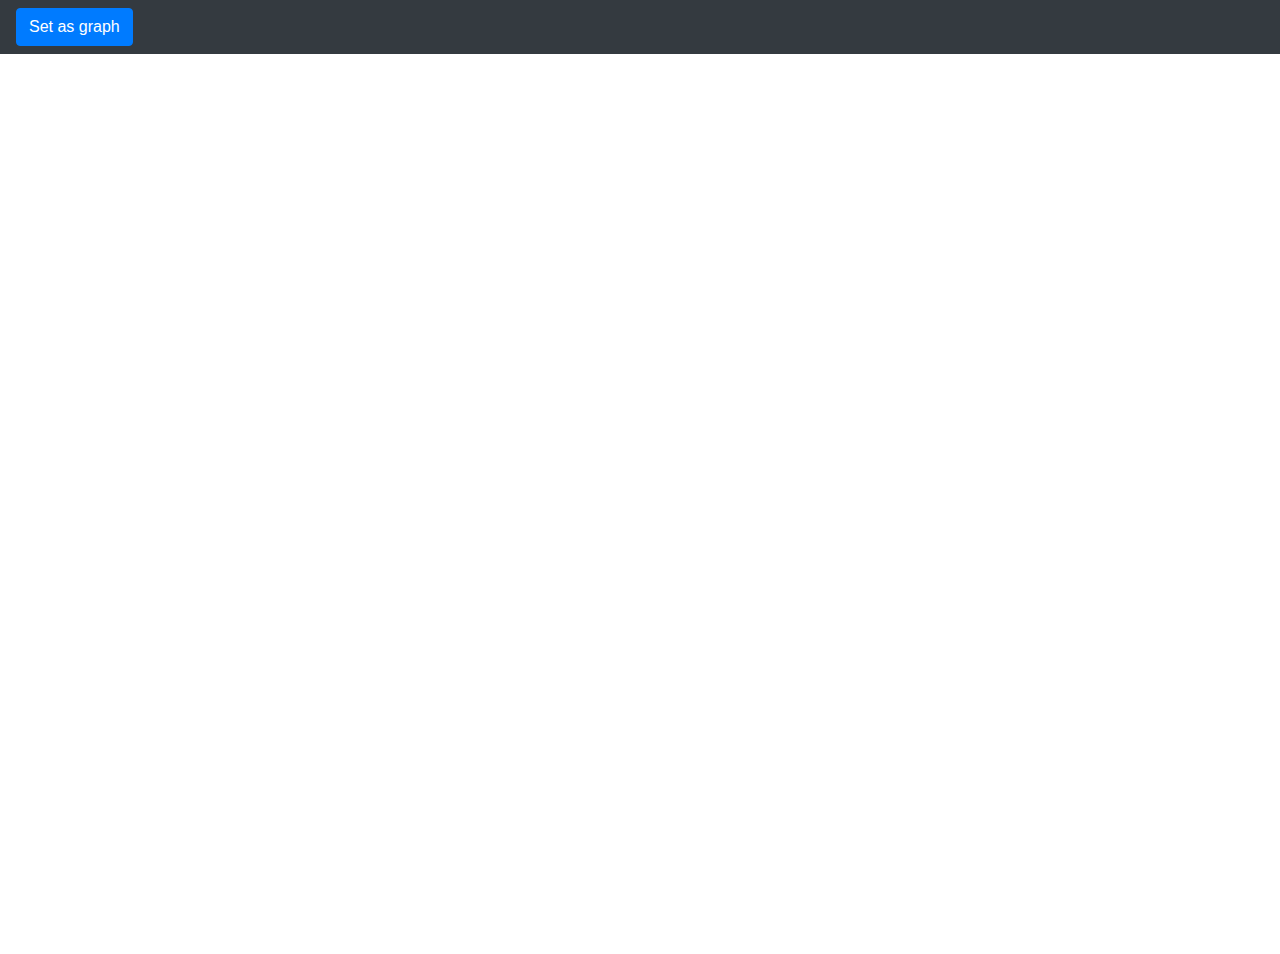
<file: static/js/graphresult.html>
<!DOCTYPE html>
<html lang="en">
<head>
  <!-- These styles are only used by cytoscape for altering the appearance of the graph -->
  <style>
  .nolabel{
    content:"";
  }
  </style>
  <meta charset="utf-8">
  <meta http-equiv="X-UA-Compatible" content="IE=edge">
  <meta name="viewport" content="width=device-width, initial-scale=1">
  <title>Graph Zoom Result</title>
  <!-- Bootstrap -->
  <link rel="stylesheet" href="../css/bootstrap.min.css" />

  <!-- Load all of the scripts needed -->
  <script src="jquery.min.js"></script> </script>
  <script src="bootstrap.min.js"></script>
  <script src="cytoscape.js"></script>
  <script src="cytoscape-grid-guide.js"></script>
  <script src="socket.io.js"></script>

  <script>
  //This will be initialized by the calling window with the graph data we need
  var cy;
  var resultsOfOperation = null
  var relationData = [];
  var subGraphData = [];
  var selectedForPair = [];
  var nextNodeId = 0;
  var nextEdgeId = 0;
  //var json = "";
  function start(){
    //start the cytoscape object
    cy = cytoscape(
      {
        container: document.getElementById('graph-result-area'),
        style: [
          {
            selector: "node",
            style :
            {"text-valign": "top",
            "text-halign": "center",
            "label": "data(label)"
          }
        },
        {
          selector: "edge",
          style:
          {
            "curve-style": "bezier",
            "label": "data(label)"
          }
        },
        {
          selector: ".relationEdge",
          style:
          {
            "line-color": "red",
            "target-arrow-color": "#ccc",
            "target-arrow-shape": "triangle",
          }
        },
        {
          selector: ".overlappingNode",
          style:
          {
            "background-color" : "yellow",
          }
        },
        {
          selector: ".subgraph",
          style:
          {
            "background-color" : "green",
          }
        }
      ]
    }
    );

    //set up the grid layout and enable snap-to-grid plugin
    cy.layout({
      name: 'grid',
      fit: true,
      padding: 30,
      avoidOverlap: true, // prevents node overlap, may overflow boundingBox if not enough space
      avoidOverlapPadding: 10, // extra spacing around nodes when avoidOverlap: true
      fit: true,
      rows: 2
    }).start();
    cy.snapToGrid({strokeStyle: "white", gridSpacing: 200, lineWidth: .5, lineDash: [10, 0], rows: 2});
    cy.snapToGrid("gridOn");

    console.log("Loaded CytoScape Object in the child window");
    showGraph();
  }

  /*
  This is called when the server sends the graph data to the client
  //TODO: Make this more efficient, maybe modify existing elements rather than remove and redraw them?
  */
  function showGraph(){
      console.log("Server has sent new graph data");
      window.json = window.json.replace(/\\/g, ""); // We had to escape all of the quotation marks on the Python sie, so remove them here
      window.json = window.json.replace(/\\\\/g, ""); // We had to escape all of the quotation marks on the Python sie, so remove them here
      window.json = JSON.parse(window.json);
    //  setNextAvailableId(json["next_node_id"], json["next_edge_id"]);

      window.json["nodes"].forEach(function(ele){
        cy.add({data:{id:ele.data.id, label:ele.data.label}, position:{x:ele.position.x, y:ele.position.y}});
      });

      window.json["edges"].forEach(function(ele){
        cy.add({data:{id: ele.id, label: ele.label, source: ele.source, target: ele.target}});
      });

      window.json["sub_graph"].forEach(function(node){
          subGraphData.push(node);
      });

      window.json["relation"].forEach(function(pair){
          relationData.push(pair);
      });

      if(relationData != undefined){
        relationData.forEach(function(pair){
          cy.add({data:{id: pair[0] + pair[1], source: pair[0], target: pair[1]}, classes: 'relationEdge'});
        });
      }
      if(subGraphData != undefined){
        subGraphData.forEach(function(element){
          cy.$("#" + element).addClass("subgraph");
        });
      }
  }

  /*
    Set this as the main graph and close the modal window down
  */
  function setAsMainGraph(){
    
  }

  </script>
</head>
<body style="height:100vh;" onload="start();">
  <nav class="navbar navbar-expand-lg navbar-dark bg-dark">
    <button class="btn btn-primary" onclick="setAsMainGraph()">Set as graph</button>
  </nav>
  <div class="container-fluid" style="height:100vh;">
    <div class="row" style="height:100vh;">
      <!-- The graph will be displayed here. once the window has loaded the graph will be set by the main window. -->
      <div id="graph-result-area" class="col-sm-12 col-md-12 col-bg-12 no-float" >

      </div>
    </div>
  </div>
</body>
</html>
</file>
